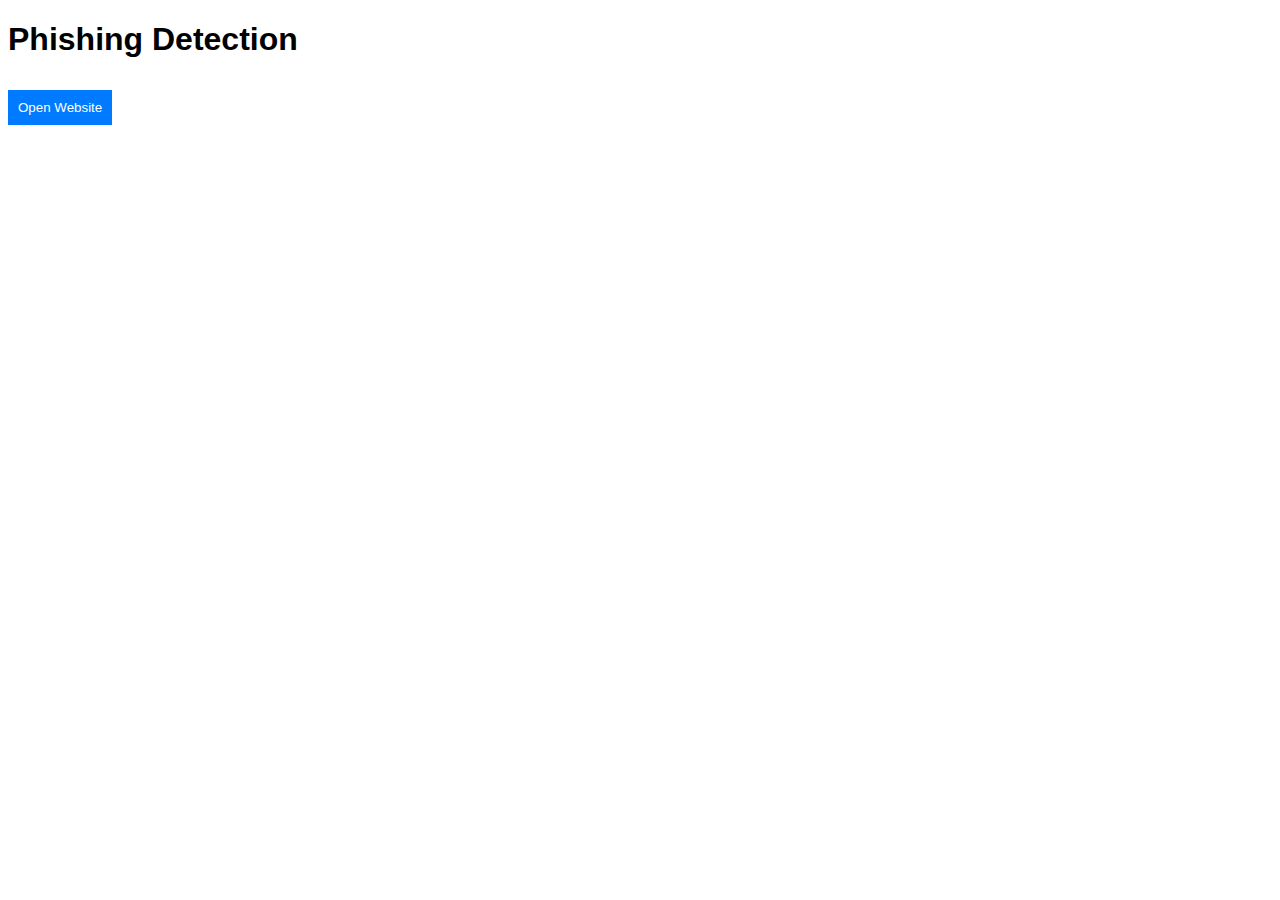
<file: popup.html>
<!DOCTYPE html>
<html lang="en">
<head>
  <meta charset="UTF-8">
  <meta name="viewport" content="width=device-width, initial-scale=1.0">
  <title>Phishing Detection</title>
  <link rel="stylesheet" href="styles.css">
</head>
<body>
  <h1>Phishing Detection</h1>
  <button id="openWebsite">Open Website</button>

  <script src="popup.js"></script>
</body>
</html>
</file>
<file: styles.css>
/* Base styles */
body {
  font-family: Arial, sans-serif;
  background-color: white;
  color: black;
  transition: background-color 0.3s ease, color 0.3s ease;
}

.container {
  max-width: 800px;
  margin: 0 auto;
  padding: 20px;
}

.about-box, .input-box {
  border: 2px solid black;
  padding: 20px;
  margin-bottom: 20px;
  transition: border-color 0.3s ease;
}

#darkModeToggle {
  background-color: #333;
  color: white;
  padding: 10px;
  border: none;
  cursor: pointer;
}

#darkModeToggle:hover {
  background-color: #555;
}

button {
  margin-top: 10px;
  padding: 10px;
  background-color: #007bff;
  color: white;
  border: none;
  cursor: pointer;
}

button:hover {
  background-color: #0056b3;
}

/* Dark Mode */
body.dark-mode {
  background-color: black;
  color: white;
}

body.dark-mode .about-box, body.dark-mode .input-box {
  border-color: white;
}

body.dark-mode #darkModeToggle {
  background-color: white;
  color: black;
}
</file>
